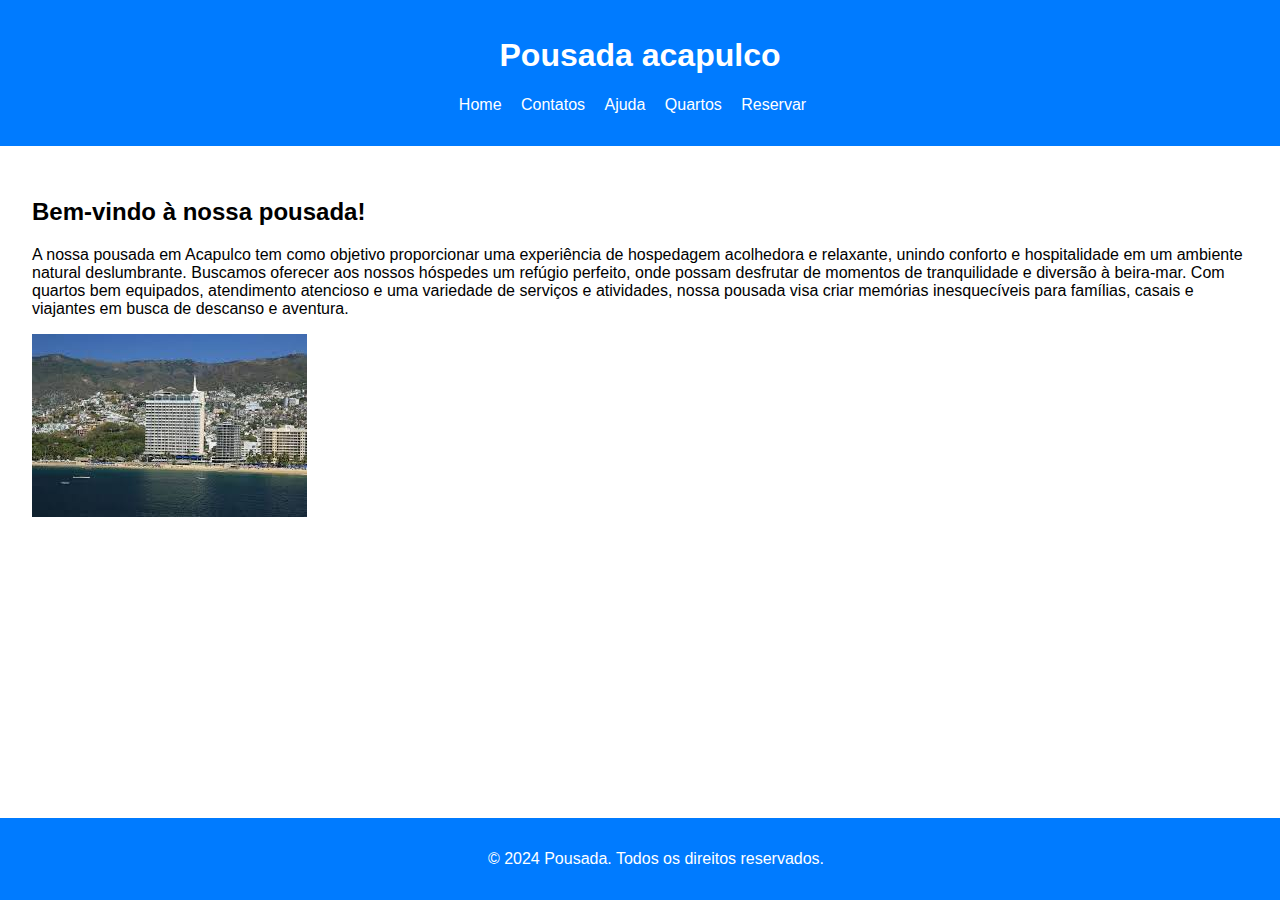
<file: pousada/html/index.html>
<!DOCTYPE html>
<html lang="pt-BR">
<head>
    <meta charset="UTF-8">
    <meta name="viewport" content="width=device-width, initial-scale=1.0">
    <link rel="stylesheet" href="../css/style.css">
    <title>Pousada</title>
</head>
<body>
    <header>
        <h1>Pousada acapulco</h1>
        <nav>
            <ul>
                <li><a href="index.html">Home</a></li>
                <li><a href="contatos.html">Contatos</a></li>
                <li><a href="ajuda.html">Ajuda</a></li>
                <li><a href="quartos.html">Quartos</a></li>
                <li><a href="reserva.html">Reservar</a></li>
            </ul>
        </nav>
    </header>
    <main>
        <section>
            <h2>Bem-vindo à nossa pousada!</h2>
            <p>A nossa pousada em Acapulco tem como objetivo proporcionar uma experiência de hospedagem acolhedora e relaxante, unindo conforto e hospitalidade em um ambiente natural deslumbrante. Buscamos oferecer aos nossos hóspedes um refúgio perfeito, onde possam desfrutar de momentos de tranquilidade e diversão à beira-mar. Com quartos bem equipados, atendimento atencioso e uma variedade de serviços e atividades, nossa pousada visa criar memórias inesquecíveis para famílias, casais e viajantes em busca de descanso e aventura.</p>
            <img src="../img/acapulco.jfif" alt="Vista da pousada">
        </section>
    </main>
    <footer>
        <p>&copy; 2024 Pousada. Todos os direitos reservados.</p>
    </footer>
</body>
</html>
</file>
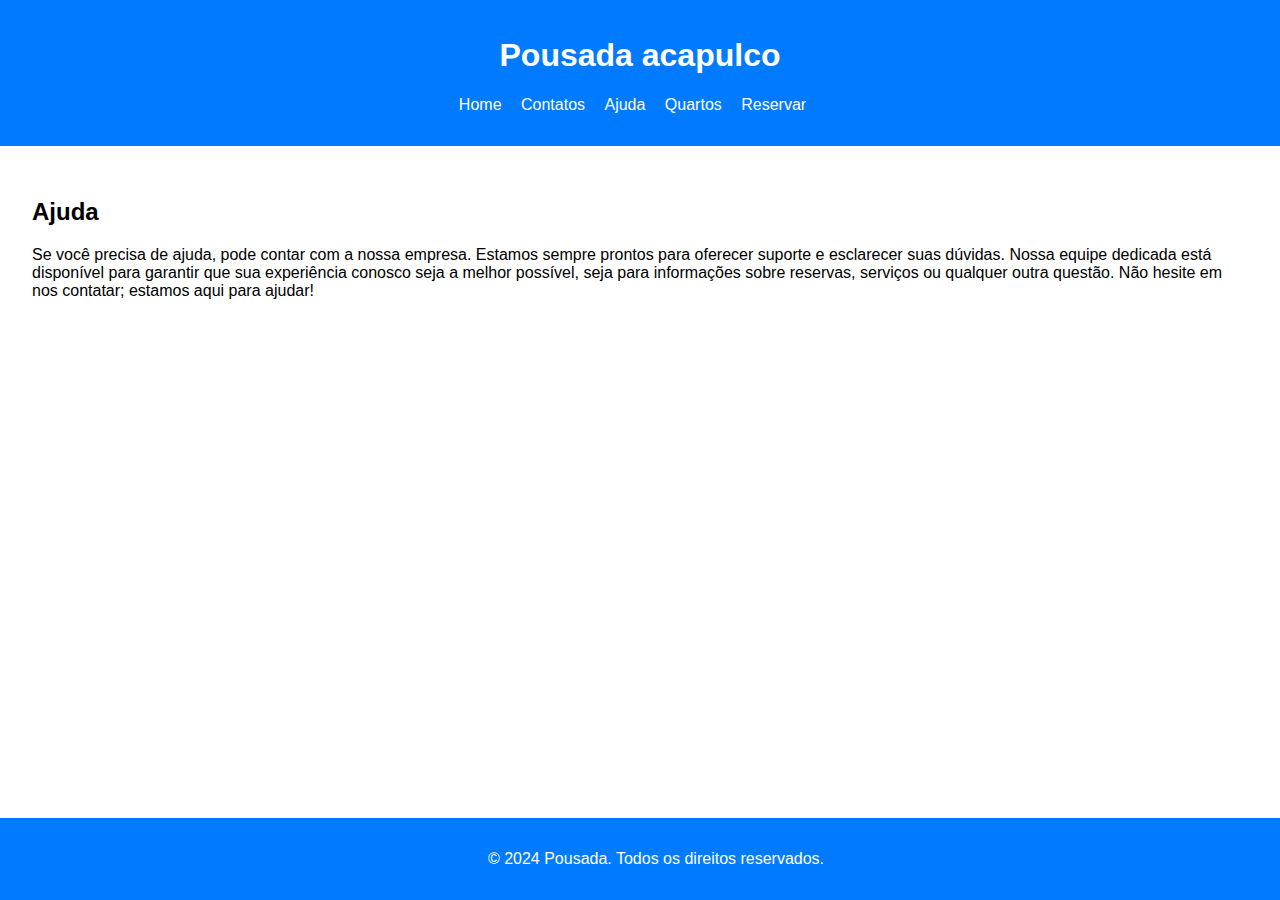
<file: pousada/html/ajuda.html>
<!DOCTYPE html>
<html lang="pt-BR">
<head>
    <meta charset="UTF-8">
    <meta name="viewport" content="width=device-width, initial-scale=1.0">
    <link rel="stylesheet" href="../css/style.css">
    <title>Ajuda - Pousada</title>
</head>
<body>
    <header>
        <h1>Pousada acapulco</h1>
        <nav>
            <ul>
                <li><a href="index.html">Home</a></li>
                <li><a href="contatos.html">Contatos</a></li>
                <li><a href="ajuda.html">Ajuda</a></li>
                <li><a href="quartos.html">Quartos</a></li>
                <li><a href="reserva.html">Reservar</a></li>
            </ul>
        </nav>
    </header>
    <main>
        <h2>Ajuda</h2>
        <p>Se você precisa de ajuda, pode contar com a nossa empresa. Estamos sempre prontos para oferecer suporte e esclarecer suas dúvidas. Nossa equipe dedicada está disponível para garantir que sua experiência conosco seja a melhor possível, seja para informações sobre reservas, serviços ou qualquer outra questão. Não hesite em nos contatar; estamos aqui para ajudar!</p>
    </main>
    <footer>
        <p>&copy; 2024 Pousada. Todos os direitos reservados.</p>
    </footer>
</body>
</html>
</file>
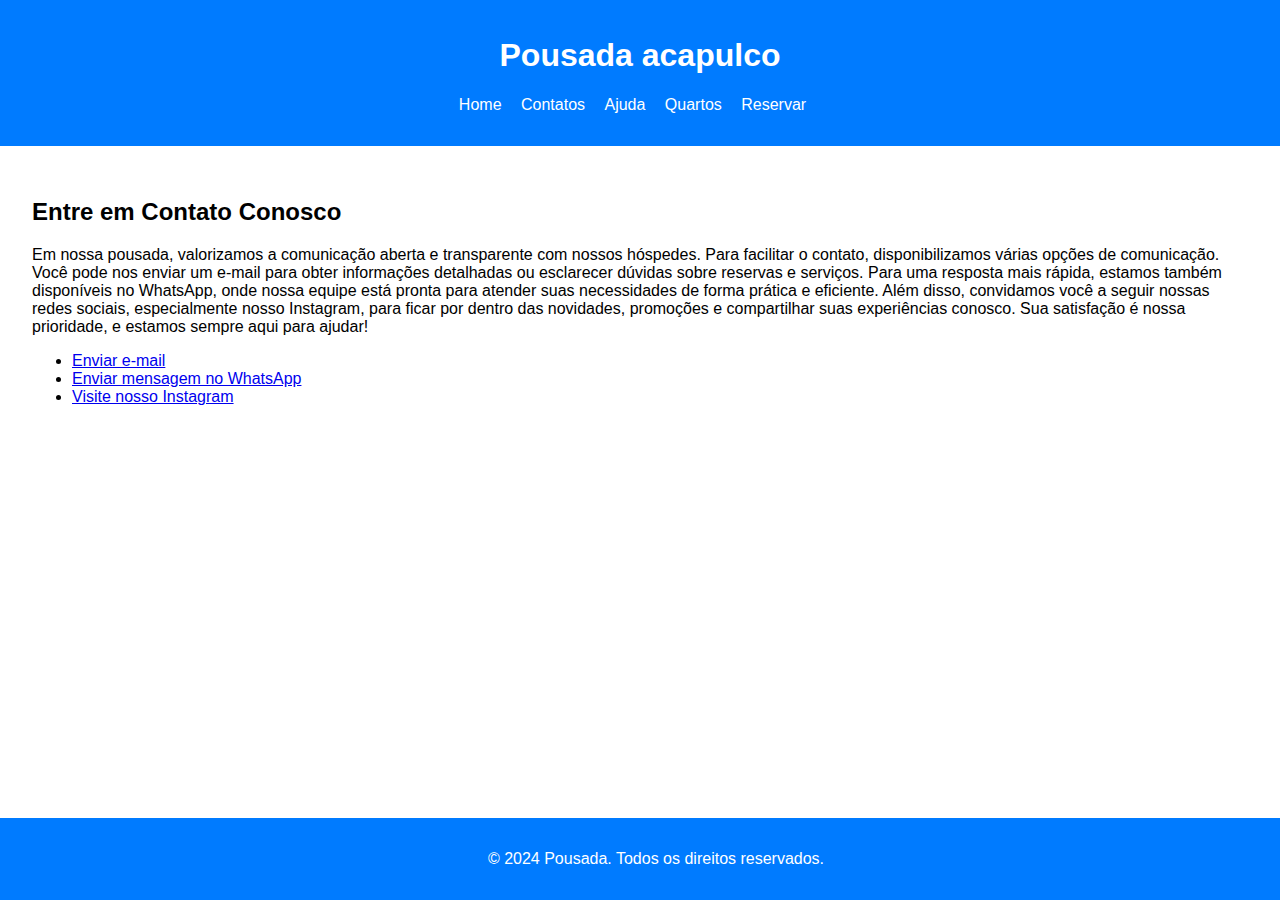
<file: pousada/html/contatos.html>
<!DOCTYPE html>
<html lang="pt-BR">
<head>
    <meta charset="UTF-8">
    <meta name="viewport" content="width=device-width, initial-scale=1.0">
    <link rel="stylesheet" href="../css/style.css">
    <title>Contatos - Pousada</title>
</head>
<body>
    <header>
        <h1>Pousada acapulco</h1>
        <nav>
            <ul>
                <li><a href="index.html">Home</a></li>
                <li><a href="contatos.html">Contatos</a></li>
                <li><a href="ajuda.html">Ajuda</a></li>
                <li><a href="quartos.html">Quartos</a></li>
                <li><a href="reserva.html">Reservar</a></li>
            </ul>
        </nav>
    </header>
    <main>
        <h2>Entre em Contato Conosco</h2>
        <p>Em nossa pousada, valorizamos a comunicação aberta e transparente com nossos hóspedes. Para facilitar o contato, disponibilizamos várias opções de comunicação. Você pode nos enviar um e-mail para obter informações detalhadas ou esclarecer dúvidas sobre reservas e serviços. Para uma resposta mais rápida, estamos também disponíveis no WhatsApp, onde nossa equipe está pronta para atender suas necessidades de forma prática e eficiente. Além disso, convidamos você a seguir nossas redes sociais, especialmente nosso Instagram, para ficar por dentro das novidades, promoções e compartilhar suas experiências conosco. Sua satisfação é nossa prioridade, e estamos sempre aqui para ajudar!</p>
        <ul>
            <li><a href="mailto:godzica583@gmail.com">Enviar e-mail</a></li>
            <li><a href="https://wa.me/5511976934961" target="_blank">Enviar mensagem no WhatsApp</a></li>
            <li><a href="https://instagram.com/fxpedrin_" target="_blank">Visite nosso Instagram</a></li>
        </ul>
    </main>
    <footer>
        <p>&copy; 2024 Pousada. Todos os direitos reservados.</p>
    </footer>
</body>
</html>
</file>
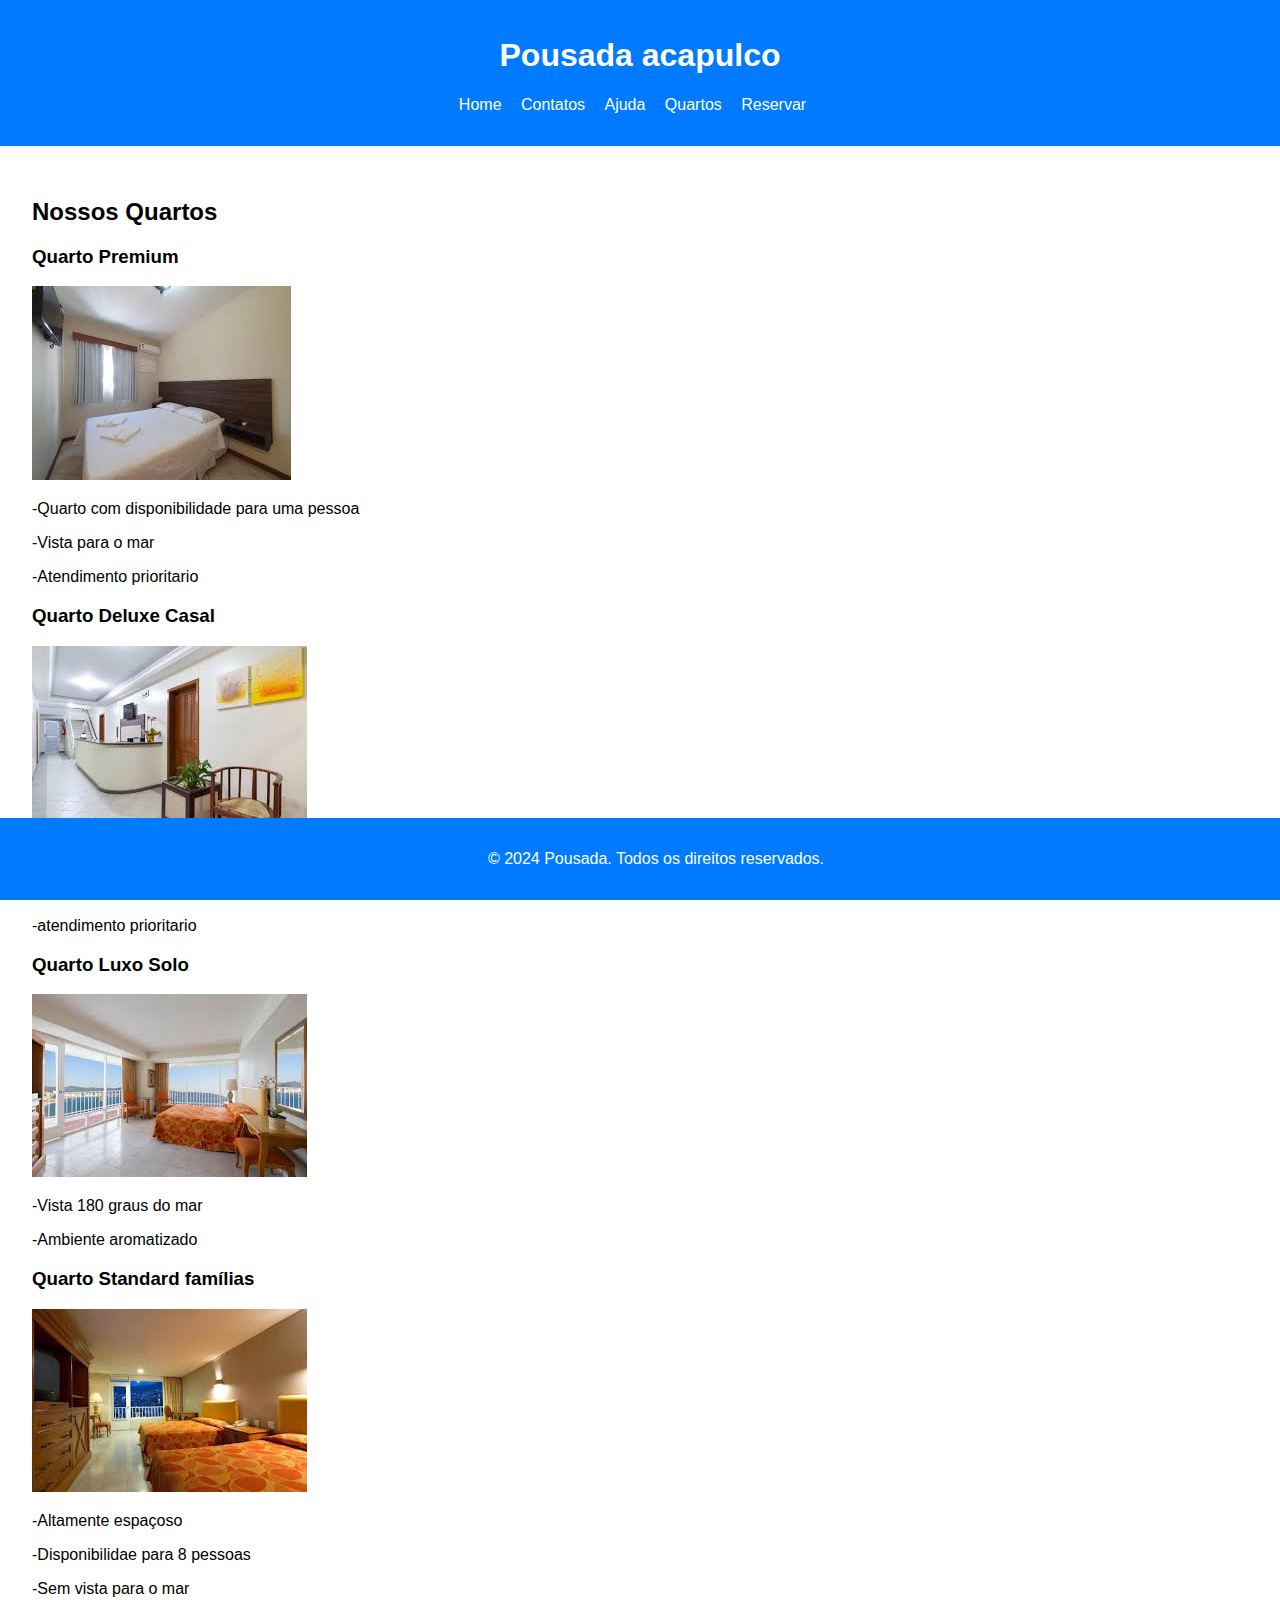
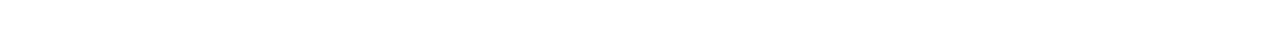
<file: pousada/html/quartos.html>
<!DOCTYPE html>
<html lang="pt-BR">
<head>
    <meta charset="UTF-8">
    <meta name="viewport" content="width=device-width, initial-scale=1.0">
    <link rel="stylesheet" href="../css/style.css">
    <title>Quartos - Pousada</title>
</head>
<body>
    <header>
        <h1>Pousada acapulco</h1>
        <nav>
            <ul>
                <li><a href="index.html">Home</a></li>
                <li><a href="contatos.html">Contatos</a></li>
                <li><a href="ajuda.html">Ajuda</a></li>
                <li><a href="quartos.html">Quartos</a></li>
                <li><a href="reserva.html">Reservar</a></li>
            </ul>
        </nav>
    </header>
    <main>
        <h2>Nossos Quartos</h2>
        <section>
            <h3>Quarto Premium</h3>
            <img src="../img/quarto1.jfif" alt="Quarto Standard">
            <p>-Quarto com disponibilidade para uma pessoa</p>
            <p>-Vista para o mar</p>
            <p>-Atendimento prioritario</p>
        </section>
        <section>
            <h3>Quarto Deluxe Casal</h3>
            <img src="../img/quarto2.jfif" alt="Quarto Luxo">
            <p>-Quarto com disponibilidade para casal</p>
            <p>-Vista para o mar</p>
            <p>-atendimento prioritario</p>
        </section>
        <section>
            <h3>Quarto Luxo Solo</h3>
            <img src="../img/quarto3.jfif" alt="Quarto Luxo">
            <p>-Vista 180 graus do mar</p>
            <p>-Ambiente aromatizado</p>
        </section>
        <section>
            <h3>Quarto Standard famílias</h3>
            <img src="../img/quarto4.jfif" alt="Quarto Luxo">
            <p>-Altamente espaçoso</p>
            <p>-Disponibilidae para 8 pessoas</p>
            <p>-Sem vista para o mar</p>
        </section>
    </main>
    <footer>
        <p>&copy; 2024 Pousada. Todos os direitos reservados.</p>
    </footer>
</body>
</html>
</file>
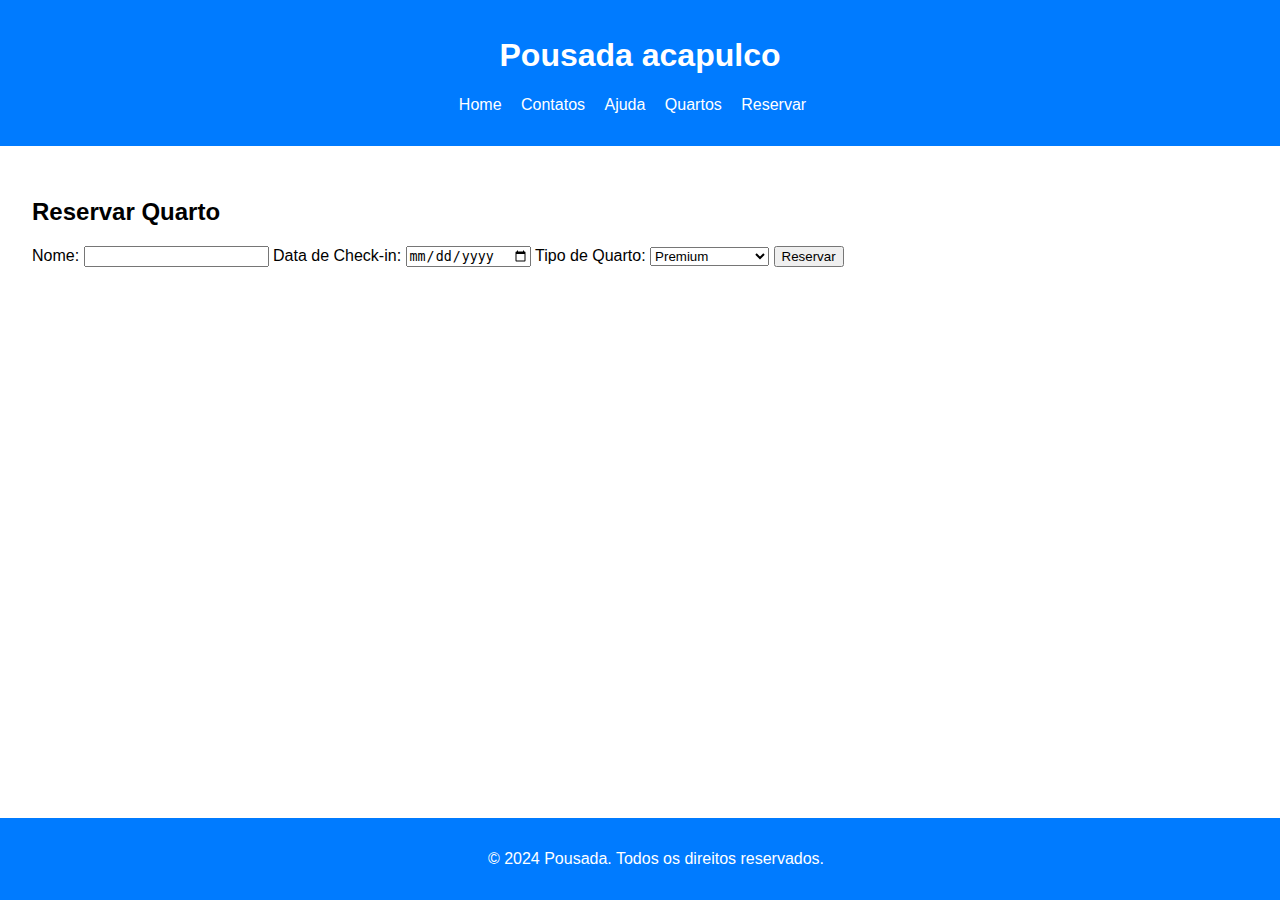
<file: pousada/html/reserva.html>
<!DOCTYPE html>
<html lang="pt-BR">
<head>
    <meta charset="UTF-8">
    <meta name="viewport" content="width=device-width, initial-scale=1.0">
    <link rel="stylesheet" href="../css/style.css">
    <title>Reservar - Pousada</title>
</head>
<body>
    <header>
        <h1>Pousada acapulco</h1>
        <nav>
            <ul>
                <li><a href="index.html">Home</a></li>
                <li><a href="contatos.html">Contatos</a></li>
                <li><a href="ajuda.html">Ajuda</a></li>
                <li><a href="quartos.html">Quartos</a></li>
                <li><a href="reserva.html">Reservar</a></li>
            </ul>
        </nav>
    </header>
    <main>
        <h2>Reservar Quarto</h2>
        <form action="#" method="post">
            <label for="nome">Nome:</label>
            <input type="text" id="nome" name="nome" required>
            <label for="data">Data de Check-in:</label>
            <input type="date" id="data" name="data" required>
            <label for="quarto">Tipo de Quarto:</label>
            <select id="quarto" name="quarto">
                <option value="Premium">Premium</option>
                <option value="deluxe">Deluxe casal</option>
                <option value="Luxo">Luxo solo</option>
                <option value="Standard">Standard familia</option>
            </select>
            <button type="submit">Reservar</button>
        </form>
    </main>
    <footer>
        <p>&copy; 2024 Pousada. Todos os direitos reservados.</p>
    </footer>
</body>
</html>
</file>
<file: pousada/css/style.css>
body {
    font-family: Arial, sans-serif;
    margin: 0;
    padding: 0;
}

header {
    background: #007BFF;
    color: white;
    padding: 1rem;
    text-align: center;
}

nav ul {
    list-style-type: none;
    padding: 0;
}

nav ul li {
    display: inline;
    margin-right: 15px;
}

nav ul li a {
    color: white;
    text-decoration: none;
}

main {
    padding: 2rem;
}

footer {
    text-align: center;
    padding: 1rem;
    background: #007BFF;
    color: white;
    position: relative;
    bottom: 0;
    width: 100%;
    position: fixed;
}
</file>
